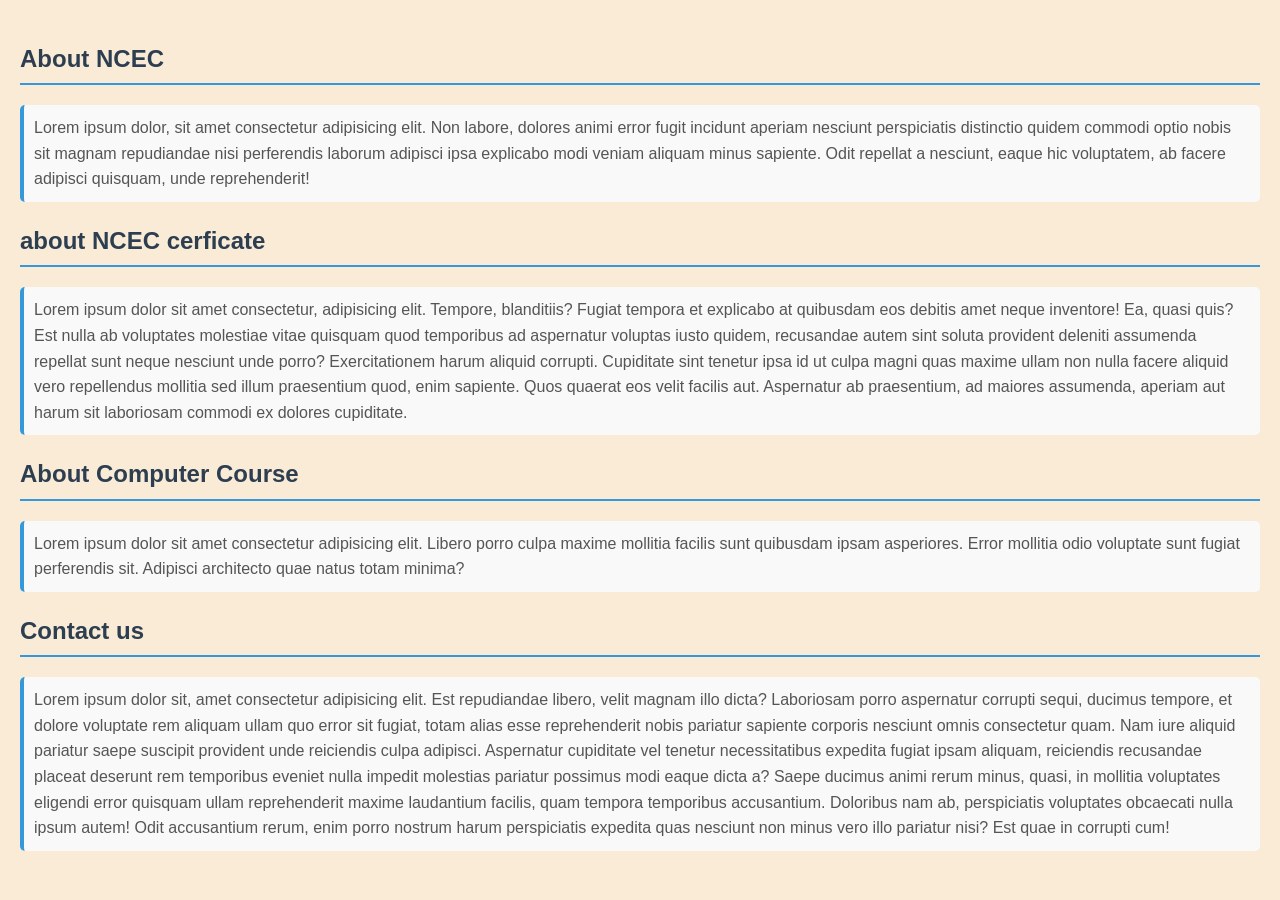
<file: index.html>
<!DOCTYPE html>
<html lang="en">
<head>
    <meta charset="UTF-8">
    <meta name="viewport" content="width=device-width, initial-scale=1.0">
    <title>Document</title>
</head>
<link rel="stylesheet" href="style.css">
<body>
    <h2>About NCEC</h2>
    <p>Lorem ipsum dolor, sit amet consectetur adipisicing elit. Non labore, dolores animi error fugit incidunt aperiam nesciunt perspiciatis distinctio quidem commodi optio nobis sit magnam repudiandae nisi perferendis laborum adipisci ipsa explicabo modi veniam aliquam minus sapiente. Odit repellat a nesciunt, eaque hic voluptatem, ab facere adipisci quisquam, unde reprehenderit!</p>
    <h2>about NCEC cerficate</h2>
    <p>Lorem ipsum dolor sit amet consectetur, adipisicing elit. Tempore, blanditiis? Fugiat tempora et explicabo at quibusdam eos debitis amet neque inventore! Ea, quasi quis? Est nulla ab voluptates molestiae vitae quisquam quod temporibus ad aspernatur voluptas iusto quidem, recusandae autem sint soluta provident deleniti assumenda repellat sunt neque nesciunt unde porro? Exercitationem harum aliquid corrupti. Cupiditate sint tenetur ipsa id ut culpa magni quas maxime ullam non nulla facere aliquid vero repellendus mollitia sed illum praesentium quod, enim sapiente. Quos quaerat eos velit facilis aut. Aspernatur ab praesentium, ad maiores assumenda, aperiam aut harum sit laboriosam commodi ex dolores cupiditate.</p>
    <h2>About Computer Course</h2>
    <p>Lorem ipsum dolor sit amet consectetur adipisicing elit. Libero porro culpa maxime mollitia facilis sunt quibusdam ipsam asperiores. Error mollitia odio voluptate sunt fugiat perferendis sit. Adipisci architecto quae natus totam minima?</p>
    <h2>Contact us</h2>
    <p>Lorem ipsum dolor sit, amet consectetur adipisicing elit. Est repudiandae libero, velit magnam illo dicta? Laboriosam porro aspernatur corrupti sequi, ducimus tempore, et dolore voluptate rem aliquam ullam quo error sit fugiat, totam alias esse reprehenderit nobis pariatur sapiente corporis nesciunt omnis consectetur quam. Nam iure aliquid pariatur saepe suscipit provident unde reiciendis culpa adipisci. Aspernatur cupiditate vel tenetur necessitatibus expedita fugiat ipsam aliquam, reiciendis recusandae placeat deserunt rem temporibus eveniet nulla impedit molestias pariatur possimus modi eaque dicta a? Saepe ducimus animi rerum minus, quasi, in mollitia voluptates eligendi error quisquam ullam reprehenderit maxime laudantium facilis, quam tempora temporibus accusantium. Doloribus nam ab, perspiciatis voluptates obcaecati nulla ipsum autem! Odit accusantium rerum, enim porro nostrum harum perspiciatis expedita quas nesciunt non minus vero illo pariatur nisi? Est quae in corrupti cum!
    </p>
</body>
</html>
</file>
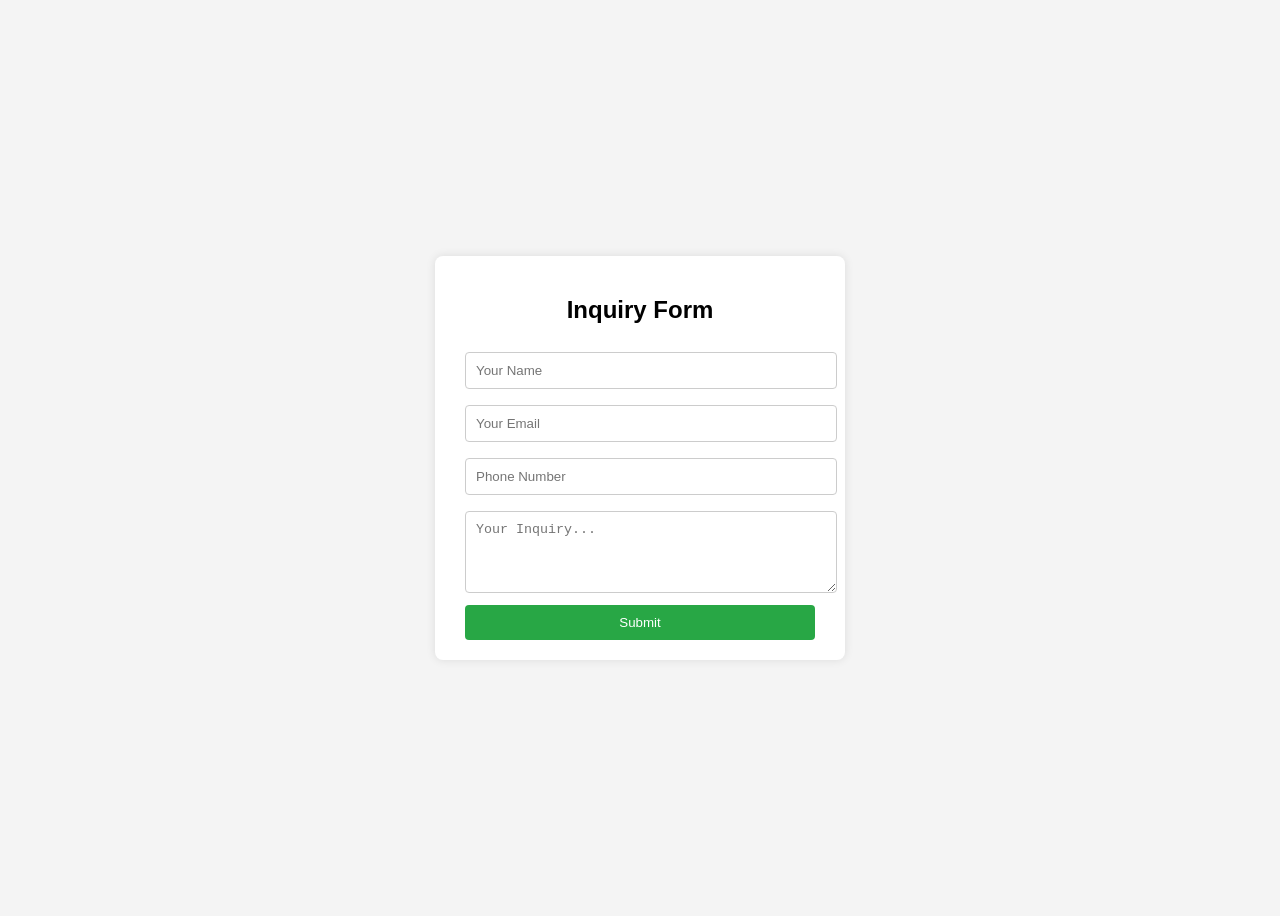
<file: inquiry.html>
<!DOCTYPE html>
<html lang="en">
<head>
  <meta charset="UTF-8">
  <meta name="viewport" content="width=device-width, initial-scale=1.0">
  <title>Inquiry Form</title>
  <style>
    body {
      font-family: Arial, sans-serif;
      background: #f4f4f4;
      display: flex;
      justify-content: center;
      align-items: center;
      height: 100vh;
    }
    .form-container {
      background: #fff;
      padding: 20px 30px;
      border-radius: 8px;
      box-shadow: 0 0 10px rgba(0,0,0,0.1);
      width: 350px;
    }
    .form-container h2 {
      text-align: center;
      margin-bottom: 20px;
    }
    .form-container input,
    .form-container textarea {
      width: 100%;
      padding: 10px;
      margin: 8px 0;
      border: 1px solid #ccc;
      border-radius: 4px;
    }
    .form-container button {
      width: 100%;
      padding: 10px;
      background: #28a745;
      color: #fff;
      border: none;
      border-radius: 4px;
      cursor: pointer;
    }
    .form-container button:hover {
      background: #218838;
    }
  </style>
</head>
<body>
  <div class="form-container">
    <h2>Inquiry Form</h2>
    <form action="/submit-inquiry" method="post">
      <input type="text" name="name" placeholder="Your Name" required>
      <input type="email" name="email" placeholder="Your Email" required>
      <input type="tel" name="phone" placeholder="Phone Number">
      <textarea name="message" rows="4" placeholder="Your Inquiry..." required></textarea>
      <button type="submit">Submit</button>
    </form>
  </div>
</body>
</html>
</file>
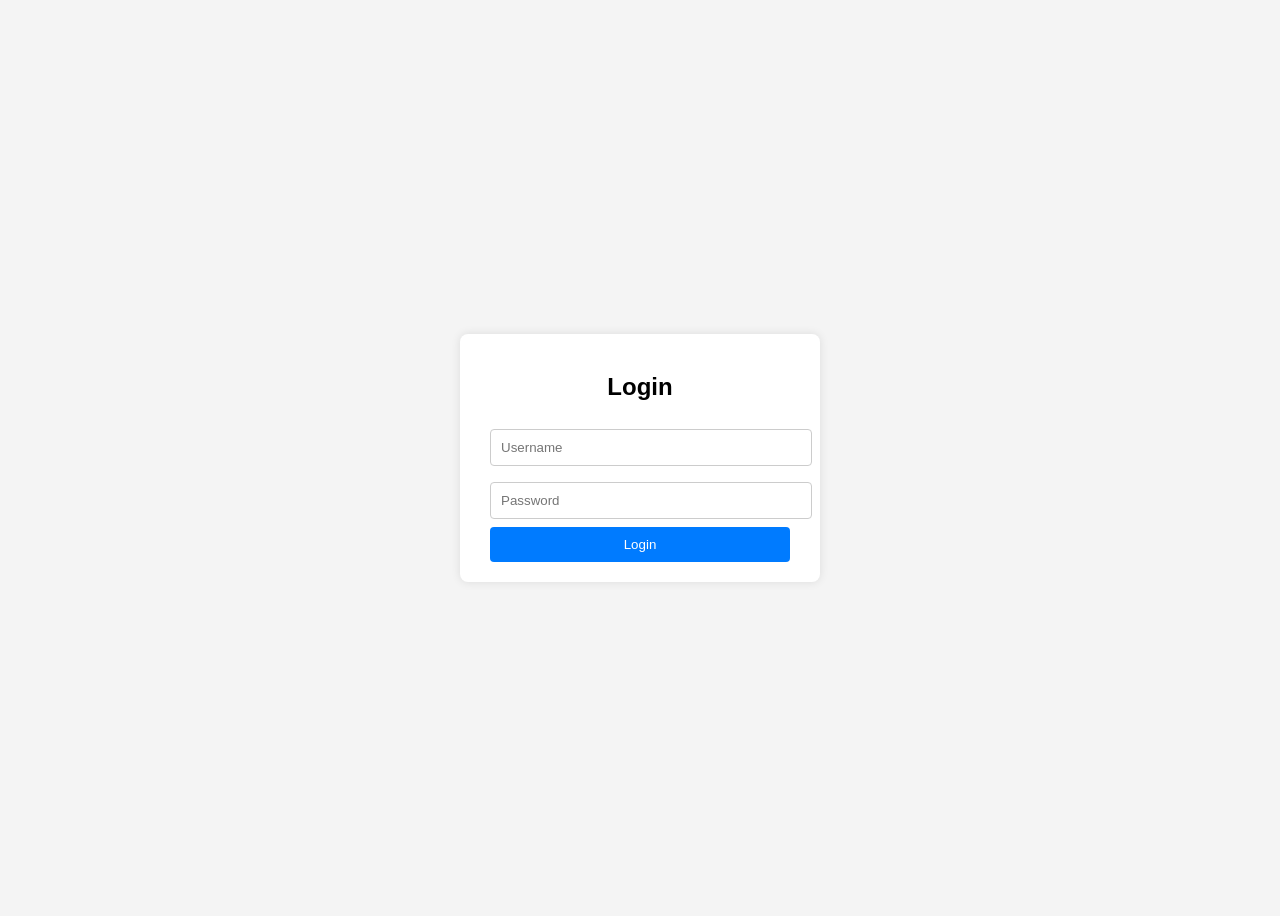
<file: login.html>
<!DOCTYPE html>
<html lang="en">
<head>
  <meta charset="UTF-8">
  <meta name="viewport" content="width=device-width, initial-scale=1.0">
  <title>Login Form</title>
  <style>
    body {
      font-family: Arial, sans-serif;
      background-color: #f4f4f4;
      display: flex;
      justify-content: center;
      align-items: center;
      height: 100vh;
    }
    .login-container {
      background: #fff;
      padding: 20px 30px;
      border-radius: 8px;
      box-shadow: 0 0 10px rgba(0,0,0,0.1);
      width: 300px;
    }
    .login-container h2 {
      text-align: center;
      margin-bottom: 20px;
    }
    .login-container input {
      width: 100%;
      padding: 10px;
      margin: 8px 0;
      border: 1px solid #ccc;
      border-radius: 4px;
    }
    .login-container button {
      width: 100%;
      padding: 10px;
      background: #007BFF;
      color: #fff;
      border: none;
      border-radius: 4px;
      cursor: pointer;
    }
    .login-container button:hover {
      background: #0056b3;
    }
  </style>
</head>
<body>
  <div class="login-container">
    <h2>Login</h2>
    <form action="/login" method="post">
      <input type="text" name="username" placeholder="Username" required>
      <input type="password" name="password" placeholder="Password" required>
      <button type="submit">Login</button>
    </form>
  </div>
</body>
</html>
</file>
<file: style.css>
body{
    background-color: antiquewhite;
}
/* Body styling */
body {
    font-family: Arial, sans-serif;
    margin: 0;
    padding: 20px;
    line-height: 1.6;
}

/* Headings */
h2 {
    color: #2c3e50;
    border-bottom: 2px solid #3498db;
    padding-bottom: 5px;
    margin-top: 20px;
}

/* Paragraphs */
p {
    color: #555;
    background-color: #f9f9f9;
    padding: 10px;
    border-left: 4px solid #3498db;
    border-radius: 5px;
}

/* Add spacing between sections */
h2 + p {
    margin-bottom: 20px;
}
</file>
